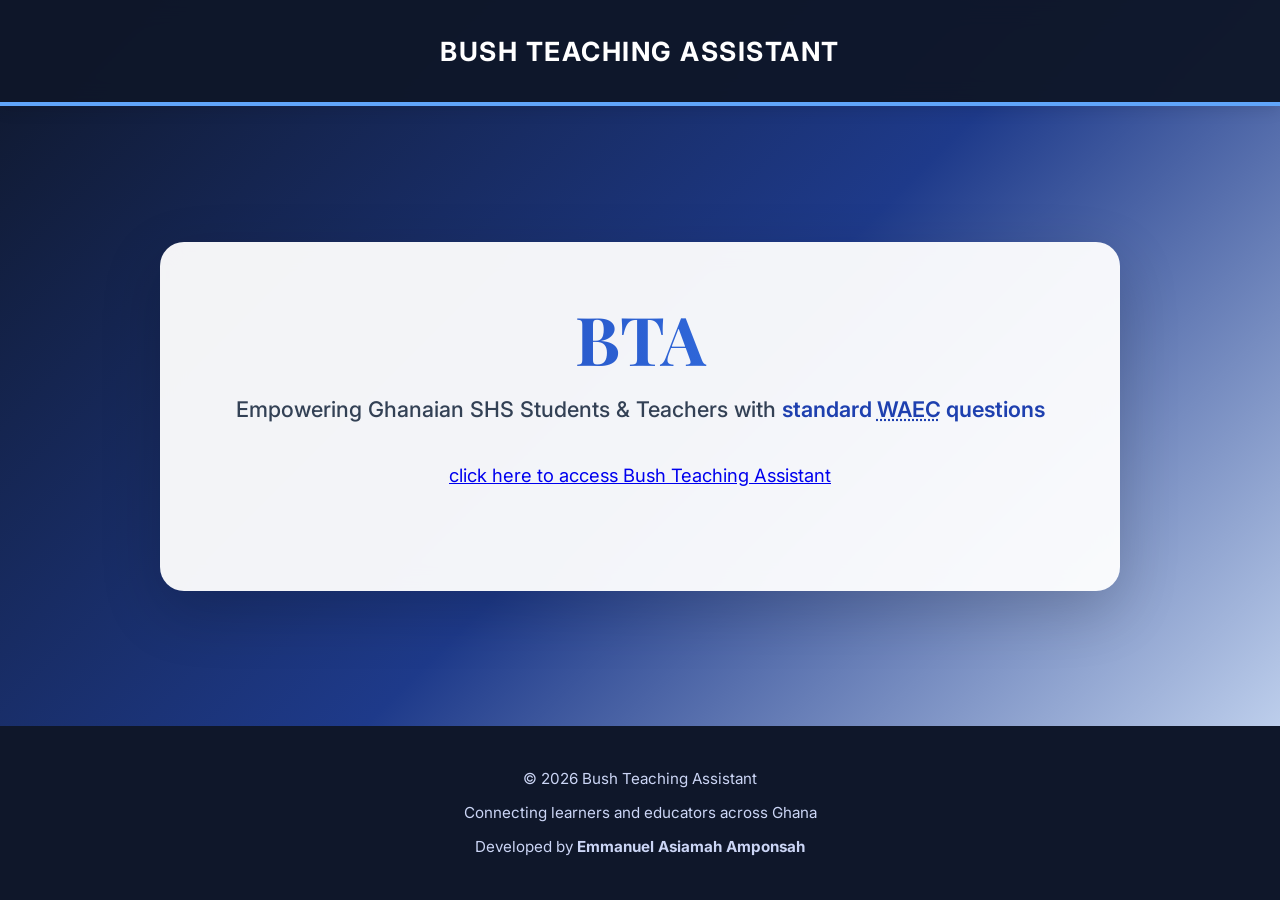
<file: index.html>
<!DOCTYPE html>
<html lang="en">
<head>
    <meta charset="UTF-8">
    <meta name="viewport" content="width=device-width, initial-scale=1.0">
    <meta name="description" content="Bush Teaching Assistant - WAEC Past Questions & Customized Tests for Ghanaian SHS Students">
    <meta name="author" content="Emmanuel Asiamah Amponsah">
    <meta name="keywords" content="chemistry, WAEC, past questions, SHS, teaching assistant, Ghana education">
    <title>Bush Teaching Assistant | WAEC Chemistry Revision</title>

    <link href="https://fonts.googleapis.com/css2?family=Inter:wght@400;500;600;700&family=Playfair+Display:wght@700&display=swap" rel="stylesheet">

    <style>
        :root {
            --primary: #1e40af;
            --primary-light: #3b82f6;
            --accent: #60a5fa;
            --dark: #0f172a;
            --light: #f8fafc;
            --gray: #64748b;
        }

        * {
            margin: 0;
            padding: 0;
            box-sizing: border-box;
        }

        body {
            font-family: 'Inter', system-ui, sans-serif;
            background: linear-gradient(135deg, #0f172a 0%, #1e3a8a 50%, #dbeafe 100%);
            color: #1e293b;
            line-height: 1.7;
            min-height: 100vh;
            display: flex;
            flex-direction: column;
        }

        /* HEADER */
        .header {
            background: rgba(15, 23, 42, 0.97);
            backdrop-filter: blur(12px);
            color: white;
            text-align: center;
            padding: 1.8rem 1rem;
            font-size: 1.65rem;
            font-weight: 700;
            letter-spacing: 1.5px;
            border-bottom: 4px solid var(--accent);
            position: sticky;
            top: 0;
            z-index: 1000;
            box-shadow: 0 4px 15px rgba(0, 0, 0, 0.1);
        }

        /* MAIN CONTENT */
        main {
            flex: 1;
            display: flex;
            align-items: center;
            justify-content: center;
            padding: 60px 20px;
        }

        .container {
            background: rgba(255, 255, 255, 0.95);
            backdrop-filter: blur(12px);
            border-radius: 24px;
            padding: 60px 50px;
            max-width: 960px;
            width: 100%;
            box-shadow: 0 20px 60px rgba(0, 0, 0, 0.18);
            text-align: center;
            animation: fadeInUp 0.8s ease forwards;
        }

        @keyframes fadeInUp {
            from {
                opacity: 0;
                transform: translateY(40px);
            }
            to {
                opacity: 1;
                transform: translateY(0);
            }
        }

        .logo {
            font-family: 'Playfair Display', serif;
            font-size: 4.2rem;
            font-weight: 700;
            background: linear-gradient(90deg, var(--primary), var(--primary-light));
            -webkit-background-clip: text;
            -webkit-text-fill-color: transparent;
            margin-bottom: 16px;
            line-height: 1.1;
        }

        .tagline {
            font-size: 1.35rem;
            color: #334155;
            margin-bottom: 32px;
            font-weight: 500;
        }

        .description {
            font-size: 1.15rem;
            color: #475569;
            max-width: 680px;
            margin: 0 auto 40px;
        }

        .highlight {
            color: var(--primary);
            font-weight: 600;
        }

        /* Video Section */
        .video-container {
            margin: 50px auto;
            max-width: 560px;
            border-radius: 20px;
            overflow: hidden;
            box-shadow: 0 15px 40px rgba(0, 0, 0, 0.25);
            background: #000;
        }

        video {
            width: 100%;
            height: auto;
            display: block;
        }

        /* Button */
        .btn {
            display: inline-block;
            padding: 16px 48px;
            background: linear-gradient(135deg, var(--primary-light), var(--primary));
            color: white;
            text-decoration: none;
            font-size: 1.1rem;
            font-weight: 600;
            border-radius: 50px;
            box-shadow: 0 10px 30px rgba(59, 130, 246, 0.4);
            transition: all 0.4s ease;
        }

        .btn:hover {
            transform: translateY(-5px);
            box-shadow: 0 15px 40px rgba(59, 130, 246, 0.5);
        }

        /* FOOTER */
        .footer {
            background: var(--dark);
            color: #cbd5f5;
            text-align: center;
            padding: 32px 20px;
            font-size: 0.95rem;
        }

        .footer p {
            margin: 8px 0;
        }

        /* RESPONSIVE DESIGN */
        @media (max-width: 768px) {
            .logo {
                font-size: 3.2rem;
            }

            .container {
                padding: 45px 25px;
                margin: 20px;
            }

            .header {
                font-size: 1.45rem;
                padding: 1.4rem 1rem;
            }

            .tagline {
                font-size: 1.2rem;
            }
        }

        @media (max-width: 480px) {
            .container {
                padding: 35px 20px;
            }

            .btn {
                padding: 14px 36px;
                font-size: 1rem;
            }
        }
    </style>
</head>

<body>

    <header class="header">
        BUSH TEACHING ASSISTANT
    </header>

    <main>
        <div class="container">
            <h1 class="logo">BTA</h1> 
            
            <p class="tagline">
                Empowering Ghanaian SHS Students & Teachers with <span class="highlight">standard <abbr title="West African Examinatin Council">WAEC</abbr> questions</span>
            </p>

            <div class="description">
                <a href="https://bta-330.onrender.com">click here to access Bush Teaching Assistant</a> 

            </div>

    </main>

    <footer class="footer">
        <p>&copy; 2026 Bush Teaching Assistant</p>
        <p>Connecting learners and educators across Ghana</p>
        <p>Developed by <strong>Emmanuel Asiamah Amponsah</strong></p>
    </footer>

</body>
</html>
</file>
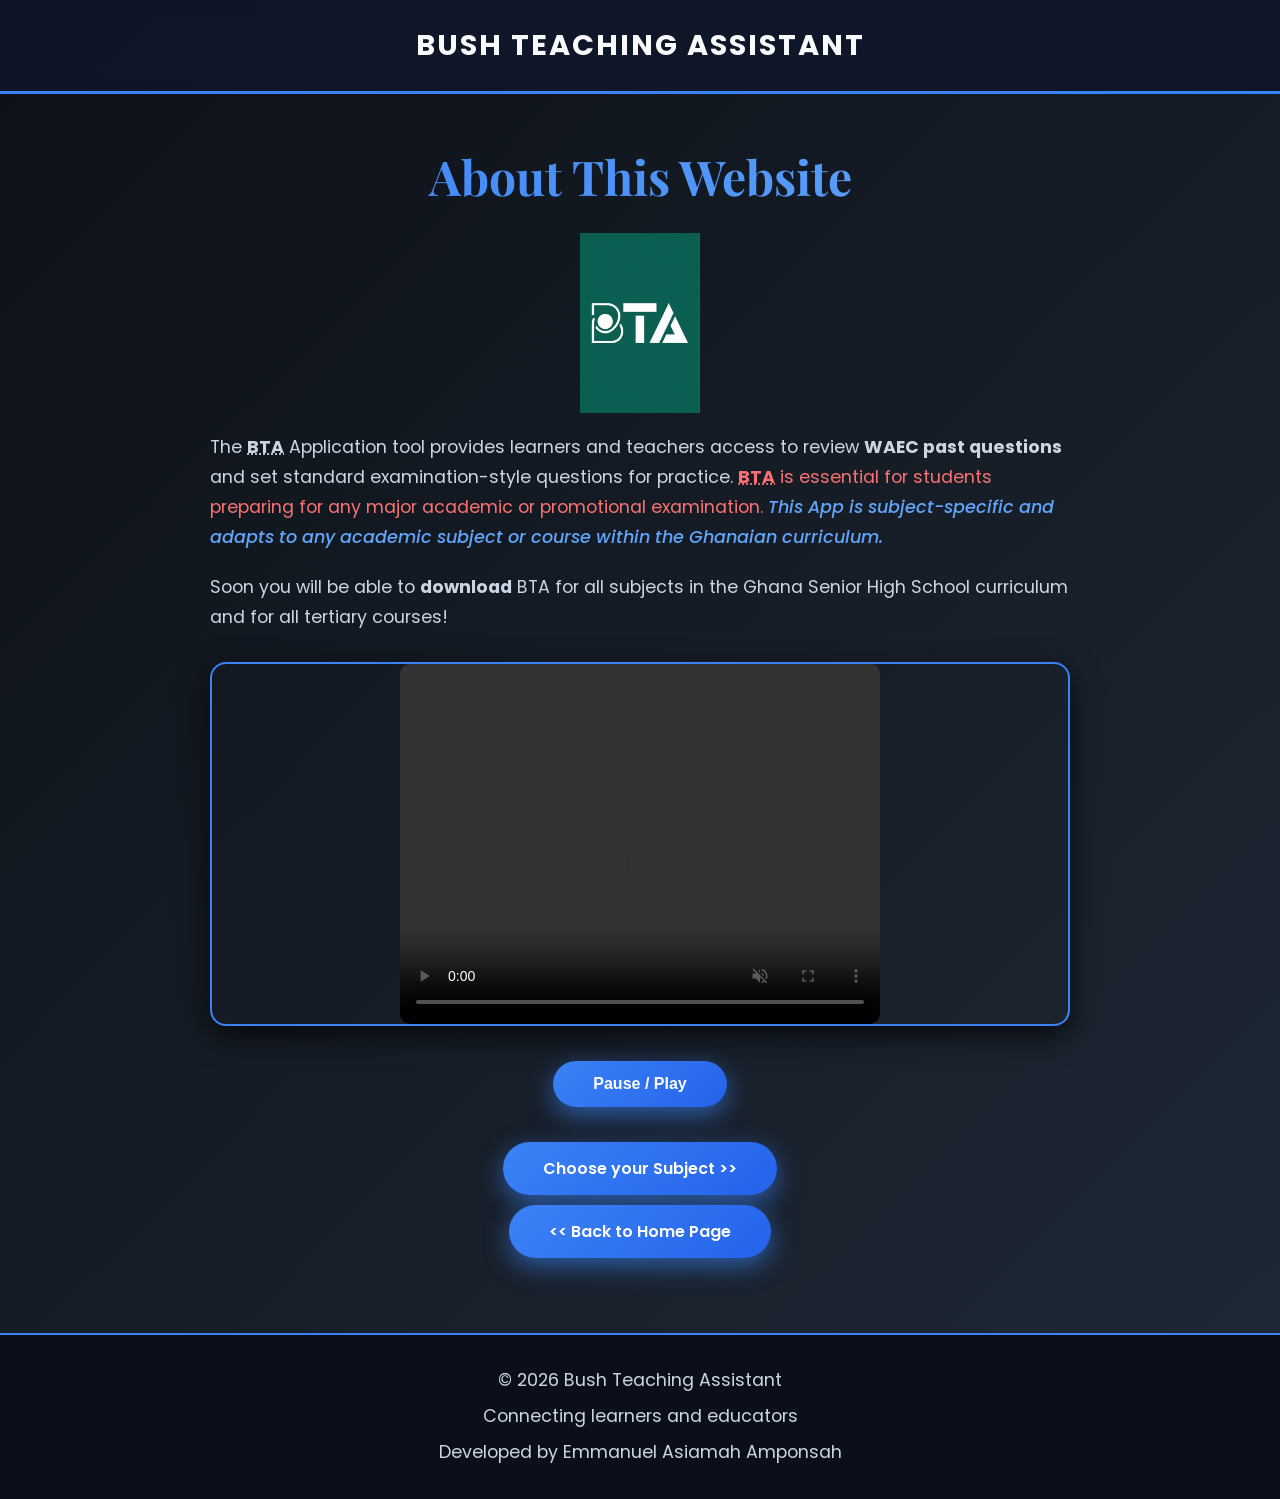
<file: aboutpage.html>
<!DOCTYPE html>
<html lang="en">
<head>
  <meta charset="UTF-8">
  <meta name="viewport" content="width=device-width, initial-scale=1.0">
  <meta name="description" content="Standard Chemistry Questions for Ghanaian SHS Learners!">
  <meta name="author" content="Emmanuel Asiamah Amponsah">
  <meta name="keywords" content="chemistry, past questions, WAEC, teaching assistant, asiamah, learn">
    
  <title>About Bush Teaching Assistant</title>

    <style>
        @import url('https://fonts.googleapis.com/css2?family=Poppins:wght@400;500;600;700&family=Playfair+Display:wght@700&display=swap');

        * {
            margin: 0;
            padding: 0;
            box-sizing: border-box;
        }

        body {
            font-family: 'Poppins', sans-serif;
            background: linear-gradient(135deg, #0d1117 0%, #1f2937 100%);
            color: #e2e8f0;
            display: flex;
            flex-direction: column;
            min-height: 100vh;
        }

        header {
            background: rgba(15,23,42,0.95);
            backdrop-filter: blur(10px);
            color: #f8fafc;
            text-align: center;
            padding: 1.5rem;
            font-size: 1.8rem;
            font-weight: 700;
            letter-spacing: 2px;
            border-bottom: 3px solid #3b82f6;
            position: sticky;
            top: 0;
            z-index: 100;
        }

        .main-content {
            flex: 1;
            max-width: 900px;
            margin: 0 auto;
            padding: 50px 20px;
        }

        h1, h2 {
            font-family: 'Playfair Display', serif;
            text-align: center;
            font-size: 3rem;
            margin-bottom: 25px;
            background: linear-gradient(90deg, #3b82f6, #60a5fa);
            -webkit-background-clip: text;
            -webkit-text-fill-color: transparent;
        }

        p {
            font-size: 1.1rem;
            line-height: 1.7;
            margin-bottom: 20px;
            color: #cbd5e1;
        }

        .italize {
            font-style: italic;
            color: #60a5fa;
            font-weight: 500;
        }

        .red_font {
            color: #f87171;
        }

        .video_wrapper {
            text-align: center;
            margin: 30px auto;
            border-radius: 16px;
            overflow: hidden;
            box-shadow: 0 10px 30px rgba(0,0,0,0.7);
            border: 2px solid #3b82f6;
           
        }

        video {
            width: 640px;
            max-width: 480px;
            height: 360px;
            display: block;
            border-radius: 10px;
            margin: auto;
        }

        .btn-container {
            text-align: center;
            margin: 25px 0;
        }

        .a3, button {
            display: inline-block;
            padding: 14px 40px;
            background: linear-gradient(135deg, #3b82f6, #2563eb);
            color: white;
            font-weight: 600;
            border: none;
            border-radius: 40px;
            text-decoration: none;
            cursor: pointer;
            transition: 0.3s;
            box-shadow: 0 8px 25px rgba(59,130,246,0.6);
            font-size: 1rem;
            margin: 5px;
        }

        .a3:hover, button:hover {
            transform: translateY(-3px);
            box-shadow: 0 12px 30px rgba(59,130,246,0.8);
        }

        .nav_links {
            text-align: center;
            margin: 20px 0;
        }

        footer {
            background: #0b0f1a;
            color: #cbd5f0;
            text-align: center;
            padding: 25px 15px;
            font-size: 0.9rem;
            border-top: 2px solid #3b82f6;
            margin-top: auto;
        }

        footer p {
            margin: 6px 0;
        }

        @media (max-width: 768px) {
            h1, h2 {
                font-size: 2.2rem;
            }
            video {
                max-width: 92%;
                height: 240px;
            }
        }
    </style>
</head>
<body>

    <header>
        BUSH TEACHING ASSISTANT
    </header>

    <div class="main-content">
        <h2>About This Website</h2>

        <p>
            <img class="BTA_logo_aboutpage" src="images/BTA_new_logo.jpeg" alt="BTA Logo" style="width:120px; display:block; margin:0 auto 20px;">
            The <abbr title="Bush Teaching Assistant"><b>BTA</b></abbr> Application tool provides learners and teachers access 
            to review <b>WAEC past questions</b> and set standard examination-style questions for practice.
            <span class="red_font">
                <abbr title="Bush Teaching Assistant"><b>BTA</b></abbr> is essential for students preparing for any major academic or promotional examination.
            </span>
            <span class="italize"> This App is subject-specific and adapts to any academic subject or course within the Ghanaian curriculum.</span>
        </p>

        <p>
            Soon you will be able to <b>download</b> BTA for all subjects in the Ghana Senior High School curriculum and for all tertiary courses!
        </p>

        <div class="video_wrapper">
            <video id="myvideo" controls muted loop>
                <source src="video/bta.mp4" type="video/mp4">
            </video>
        </div>

        <div class="btn-container">
            <button onclick="playPause()">Pause / Play</button>
        </div>

        <div class="nav_links">
            <a class="a3" href="page3.html">Choose your Subject &gt;&gt;</a><br>
            <a class="a3" href="index.html">&lt;&lt; Back to Home Page</a>
        </div>
    </div>

    <footer>
        <p>&copy; 2026 Bush Teaching Assistant</p>
        <p>Connecting learners and educators</p>
        <p>Developed by Emmanuel Asiamah Amponsah</p>
    </footer>

    <script>
        const video = document.getElementById("myvideo");
        function playPause() {
            if(video.paused) video.play();
            else video.pause();
        }
    </script>

</body>
</html>
</file>
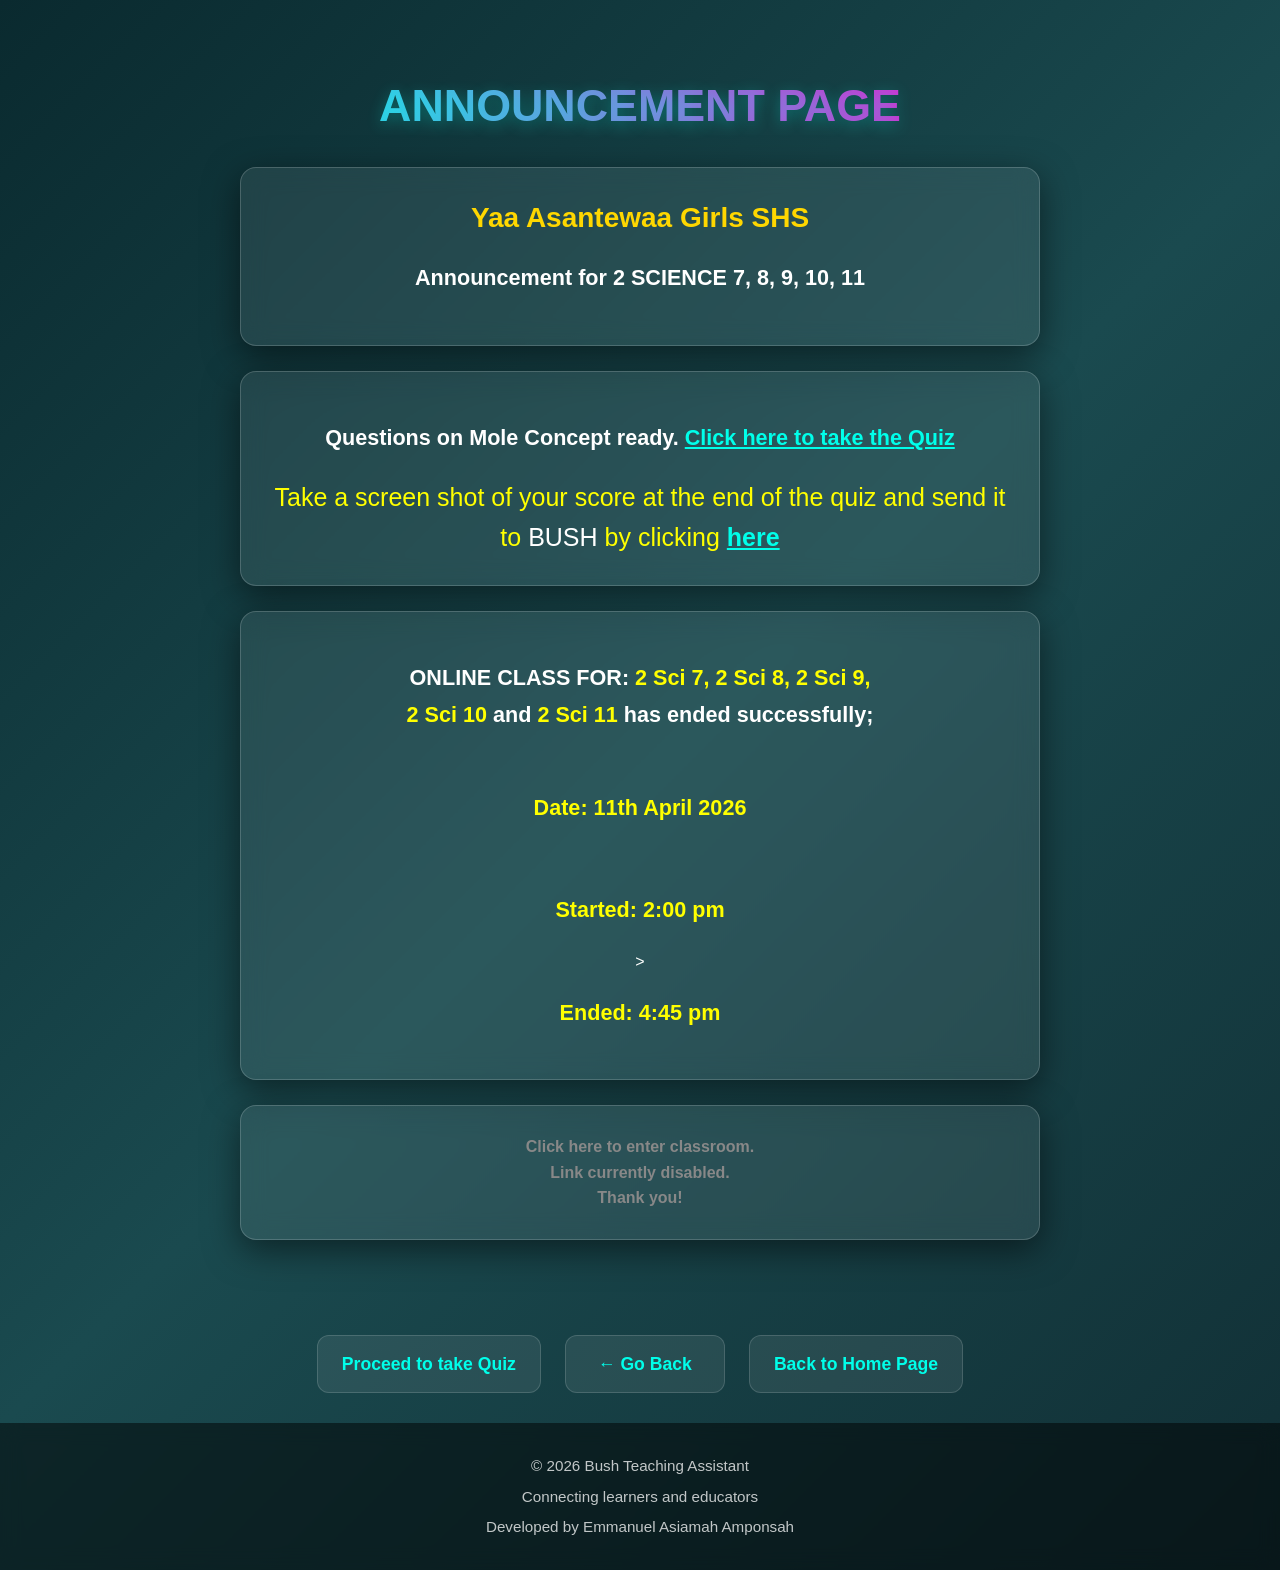
<file: announcement_page.html>
<!DOCTYPE html>
<html lang="en">
<head>
  <meta charset="UTF-8">
  <meta name="viewport" content="width=device-width, initial-scale=1.0">
  <meta name="description" content="Standard Chemistry Questions for Ghanaian SHS Learners!">
  <meta name="author" content="Emmanuel Asiamah Amponsah">
  <meta name="keywords" content="chemistry, past questions, WAEC, teaching assistant, asiamah, learn">

  <title>Bush Teaching Assistant!</title>

  <style>
    * {
      margin: 0;
      padding: 0;
      box-sizing: border-box;
    }

    body {
      font-family: 'Segoe UI', Arial, sans-serif;
      background: linear-gradient(135deg, #0a2a2f, #1a4a4f, #112f35);
      color: #ffffff;
      min-height: 100vh;
      line-height: 1.6;
    }

    .container {
      max-width: 900px;
      margin: 40px auto;
      padding: 30px 20px;
      text-align: center;
    }

    .heading {
      font-size: 2.8rem;
      background: linear-gradient(to right, #00ffea, #ff00cc);
      -webkit-background-clip: text;
      -webkit-text-fill-color: transparent;
      margin-bottom: 20px;
      text-shadow: 0 4px 15px rgba(0, 255, 234, 0.3);
    }

    .announcement {
      background: rgba(255, 255, 255, 0.08);
      backdrop-filter: blur(12px);
      border: 1px solid rgba(255, 255, 255, 0.18);
      border-radius: 16px;
      padding: 28px;
      margin: 25px auto;
      max-width: 800px;
      box-shadow: 0 10px 35px rgba(0, 0, 0, 0.5);
    }

    .announcement h1 {
      font-size: 1.75rem;
      margin-bottom: 15px;
      color: #ffd700;
    }

    .announcement h2 {
      font-size: 1.35rem;
      margin: 20px 0;
      line-height: 1.7;
    }

    .highlight {
      color: yellow;
      font-weight: bold;
    }

    a {
      color: #00ffea;
      text-decoration: none;
      font-weight: 600;
    }

    a:hover {
      text-decoration: underline;
      color: #ff00cc;
    }

    .disabled {
      color: #888;
      cursor: none;
      pointer-events: none;
    }

    /* Navigation Links - Made Responsive */
    .nav-links {
      margin: 40px 20px 30px 20px;
      display: flex;
      flex-wrap: wrap;
      justify-content: center;
      gap: 12px;
    }

    .nav-links a {
      background: rgba(255, 255, 255, 0.08);
      color: #00ffea;
      padding: 14px 24px;
      border-radius: 12px;
      font-size: 1.1rem;
      text-align: center;
      min-width: 160px;
      transition: all 0.3s ease;
      border: 1px solid rgba(255, 255, 255, 0.15);
    }

    .nav-links a:hover {
      background: rgba(0, 255, 234, 0.15);
      border-color: #00ffea;
      transform: translateY(-3px);
    }

    /* Footer */
    .footer {
      background: rgba(0, 0, 0, 0.5);
      backdrop-filter: blur(10px);
      padding: 25px 0;
      text-align: center;
      margin-top: auto;
      font-size: 0.95rem;
      color: rgba(255, 255, 255, 0.75);
    }

    .footer-content p {
      margin: 6px 0;
    }

    /* Mobile Responsiveness */
    @media (max-width: 600px) {
      .heading {
        font-size: 2.3rem;
      }
      
      .nav-links {
        flex-direction: column;
        align-items: center;
      }
      
      .nav-links a {
        min-width: 80%;
        padding: 16px 20px;
      }
      
      .announcement {
        padding: 22px;
      }
    }
  </style>
</head>

<body>
  <div class="container">

    <h1 class="heading">ANNOUNCEMENT PAGE</h1>

    <div class="announcement">
      <h1>Yaa Asantewaa Girls SHS</h1>
      <h2>Announcement for 2 SCIENCE 7, 8, 9, 10, 11</h2>
    </div>

    <div class="announcement">
      <h2>
        Questions on Mole Concept ready. 
        <a href="quiz_screen2.html"><span style="text-decoration:underline">
			Click here to take the Quiz</span></a>
      </h2>
      <p style="margin-top: 15px; color: yellow; font-size: 25px">
        Take a screen shot of your score at the end of the quiz and send it to 
		<span style="color:white">BUSH</span> by clicking 
        <a href="https://wa.me/233554454161" target="_blank">
			<span style="text-decoration:underline">here</span></a>
      </p>
    </div>

    <div class="announcement">
      <h2>
        ONLINE CLASS FOR:
        <span class="highlight"> 2 Sci 7,</span><span class="highlight"> 2 Sci 8,</span>
        <span class="highlight"> 2 Sci 9,</span><br><span class="highlight"> 2 Sci 10</span> and 
		<span class="highlight"> 2 Sci 11</span> has ended successfully;<br><br>
		<h2><span class="highlight">Date: 11th April 2026</span></h2><br><h2><span class="highlight">Started: 2:00 pm</span></h2>><h2><span class="highlight">Ended: 4:45 pm</span></h2>    
      </h2>
    </div>

    <div class="announcement">
      <a class="disabled" href="#">
        Click here to enter classroom.<br>
        <strong>Link currently disabled.</strong><br>
        Thank you!
      </a>
    </div>

  </div>

  <div class="nav-links">
    <a href="quiz_screen2.html">Proceed to take Quiz</a><br>
    <a href="page3.html">← Go Back</a><br>
    <a href="index.html">Back to Home Page</a>
  </div>

  <footer class="footer">
    <div class="footer-content">
        <p>&copy; 2026 Bush Teaching Assistant</p>
        <p>Connecting learners and educators</p>
        <p>Developed by Emmanuel Asiamah Amponsah</p>  
    </div>
  </footer>
</body>
</html>
</file>
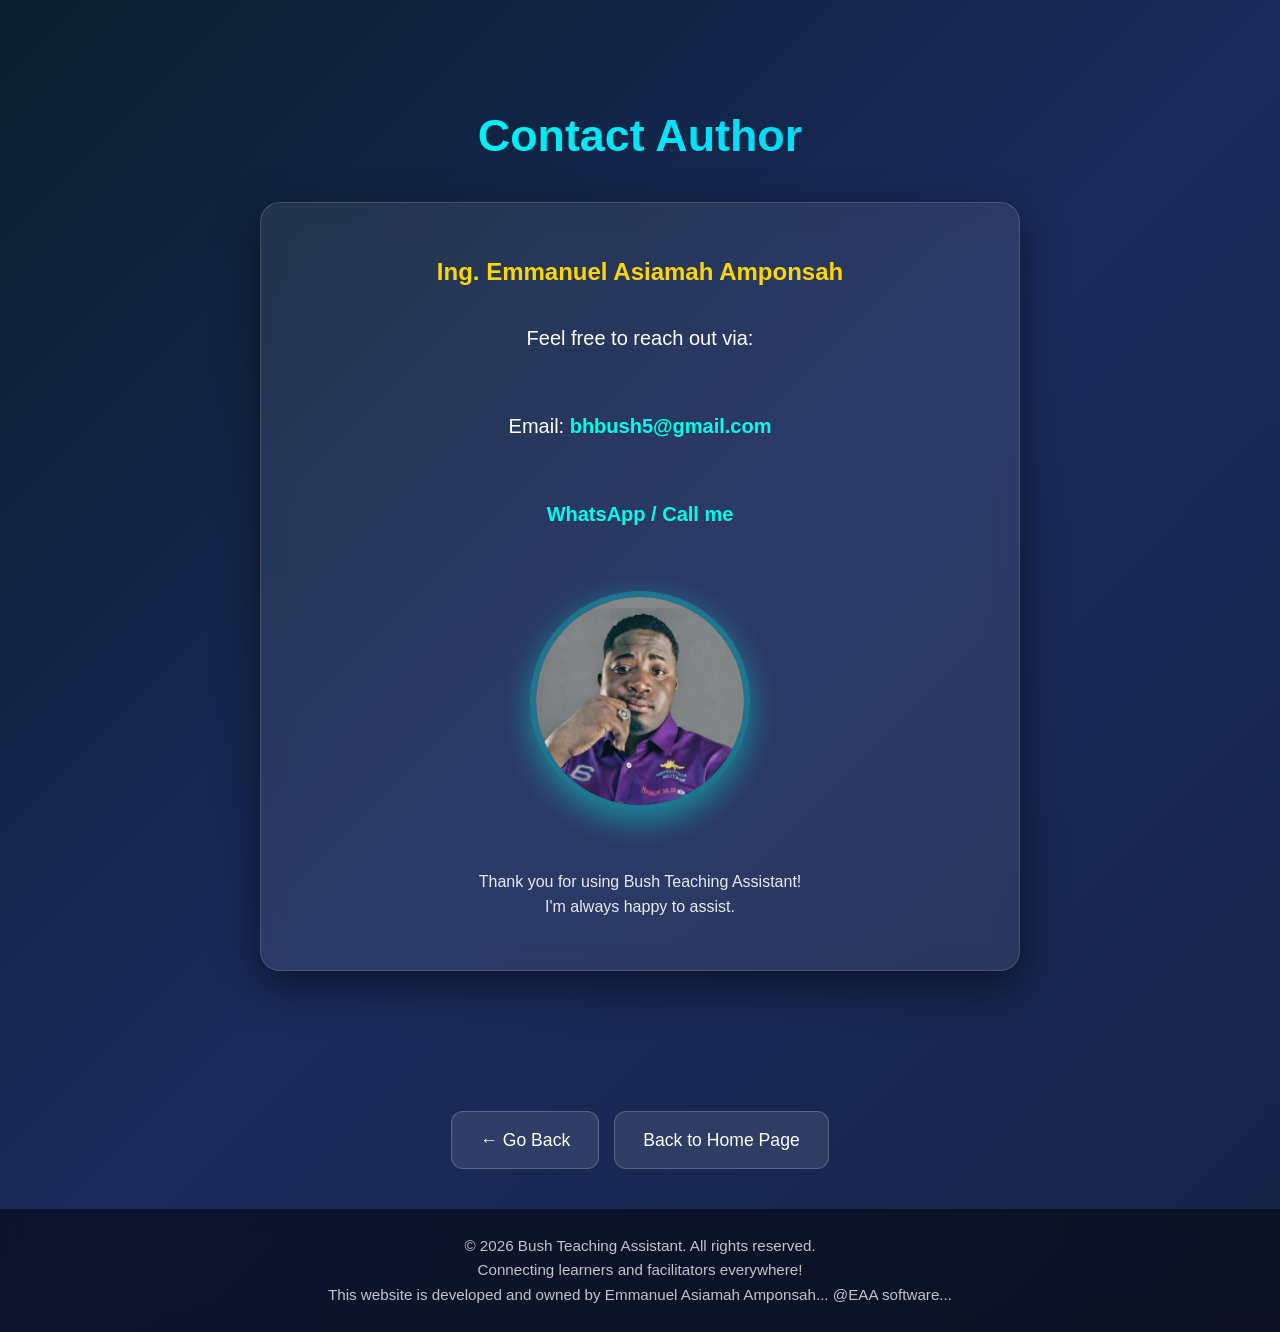
<file: contactpage.html>
<!DOCTYPE html>
<html lang="en">
<head>
  <meta charset="UTF-8">
  <meta name="viewport" content="width=device-width, initial-scale=1.0">
  <meta name="description" content="WAEC Chemistry Past Questions!">
  <meta name="author" content="Emmanuel Asiamah Amponsah">
  <meta name="keywords" content="Asiamah, Emmanuel, Amponsah">

  <title>Contact Author - Bush Teaching Assistant</title>

  <style>
    * {
      margin: 0;
      padding: 0;
      box-sizing: border-box;
    }

    body {
      font-family: 'Segoe UI', Arial, sans-serif;
      background: linear-gradient(135deg, #0a1f2e, #1a2a5c, #162447);
      color: #ffffff;
      min-height: 100vh;
      line-height: 1.6;
    }

    .container {
      max-width: 800px;
      margin: 60px auto;
      padding: 40px 20px;
      text-align: center;
    }

    .heading {
      font-size: 2.8rem;
      background: linear-gradient(to right, #00ffea, #00ccff);
      -webkit-background-clip: text;
      -webkit-text-fill-color: transparent;
      margin-bottom: 30px;
      font-weight: 700;
    }

    .card {
      background: rgba(255, 255, 255, 0.08);
      backdrop-filter: blur(12px);
      border: 1px solid rgba(255, 255, 255, 0.15);
      border-radius: 20px;
      padding: 50px 40px;
      box-shadow: 0 15px 40px rgba(0, 0, 0, 0.5);
      margin-bottom: 40px;
    }

    .contact-info {
      font-size: 1.25rem;
      line-height: 2.2;
      margin: 25px 0;
    }

    .contact-info a {
      color: #00ffea;
      text-decoration: none;
      font-weight: 600;
    }

    .contact-info a:hover {
      color: #ff00cc;
      text-decoration: underline;
    }

    .developer-image {
      width: 220px;
      height: 220px;
      border-radius: 50%;
      object-fit: cover;
      border: 6px solid rgba(0, 255, 234, 0.3);
      box-shadow: 0 10px 30px rgba(0, 255, 234, 0.4);
      margin: 30px 0;
    }

    .nav-links {
      margin: 40px 0;
      display: flex;
      flex-wrap: wrap;
      justify-content: center;
      gap: 15px;
    }

    .nav-links a {
      background: rgba(255, 255, 255, 0.1);
      color: #ffffff;
      padding: 14px 28px;
      border-radius: 12px;
      text-decoration: none;
      font-size: 1.1rem;
      transition: all 0.3s ease;
      border: 1px solid rgba(255, 255, 255, 0.2);
    }

    .nav-links a:hover {
      background: rgba(0, 255, 234, 0.2);
      border-color: #00ffea;
      transform: translateY(-3px);
    }

    footer {
      background: rgba(0, 0, 0, 0.5);
      backdrop-filter: blur(10px);
      padding: 25px 0;
      text-align: center;
      margin-top: auto;
      font-size: 0.95rem;
      color: rgba(255, 255, 255, 0.75);
    }
  </style>
</head>

<body>
  <div class="container">

    <h1 class="heading">Contact Author</h1>

    <div class="card">
      <h2 style="margin-bottom: 25px; color: #ffd700;">Ing. Emmanuel Asiamah Amponsah</h2>
      
      <div class="contact-info">
        Feel free to reach out via:<br><br>
        Email: 
        <a href="mailto:bhbush5@gmail.com?subject=About your WebPage">
          bhbush5@gmail.com
        </a><br><br>
         
        <a href="https://wa.me/233554454161" target="_blank">WhatsApp / Call me
        </a>
      </div>

      <img src="images/developer_image.jpeg" 
           class="developer-image" 
           alt="Emmanuel Asiamah Amponsah - Developer">

      <p style="margin-top: 20px; opacity: 0.9;">
        Thank you for using Bush Teaching Assistant!<br>
        I'm always happy to assist.
      </p>
    </div>

  </div>

  <div class="nav-links">
    <a href="page3.html">← Go Back</a>
    <a href="index.html">Back to Home Page</a>
  </div>

  <footer>
    <p>&copy; 2026 Bush Teaching Assistant. All rights reserved.</p>
    <p>Connecting learners and facilitators everywhere!</p>
    <p>This website is developed and owned by Emmanuel Asiamah Amponsah... @EAA software...</p>
  </footer>
</body>
</html>
</file>
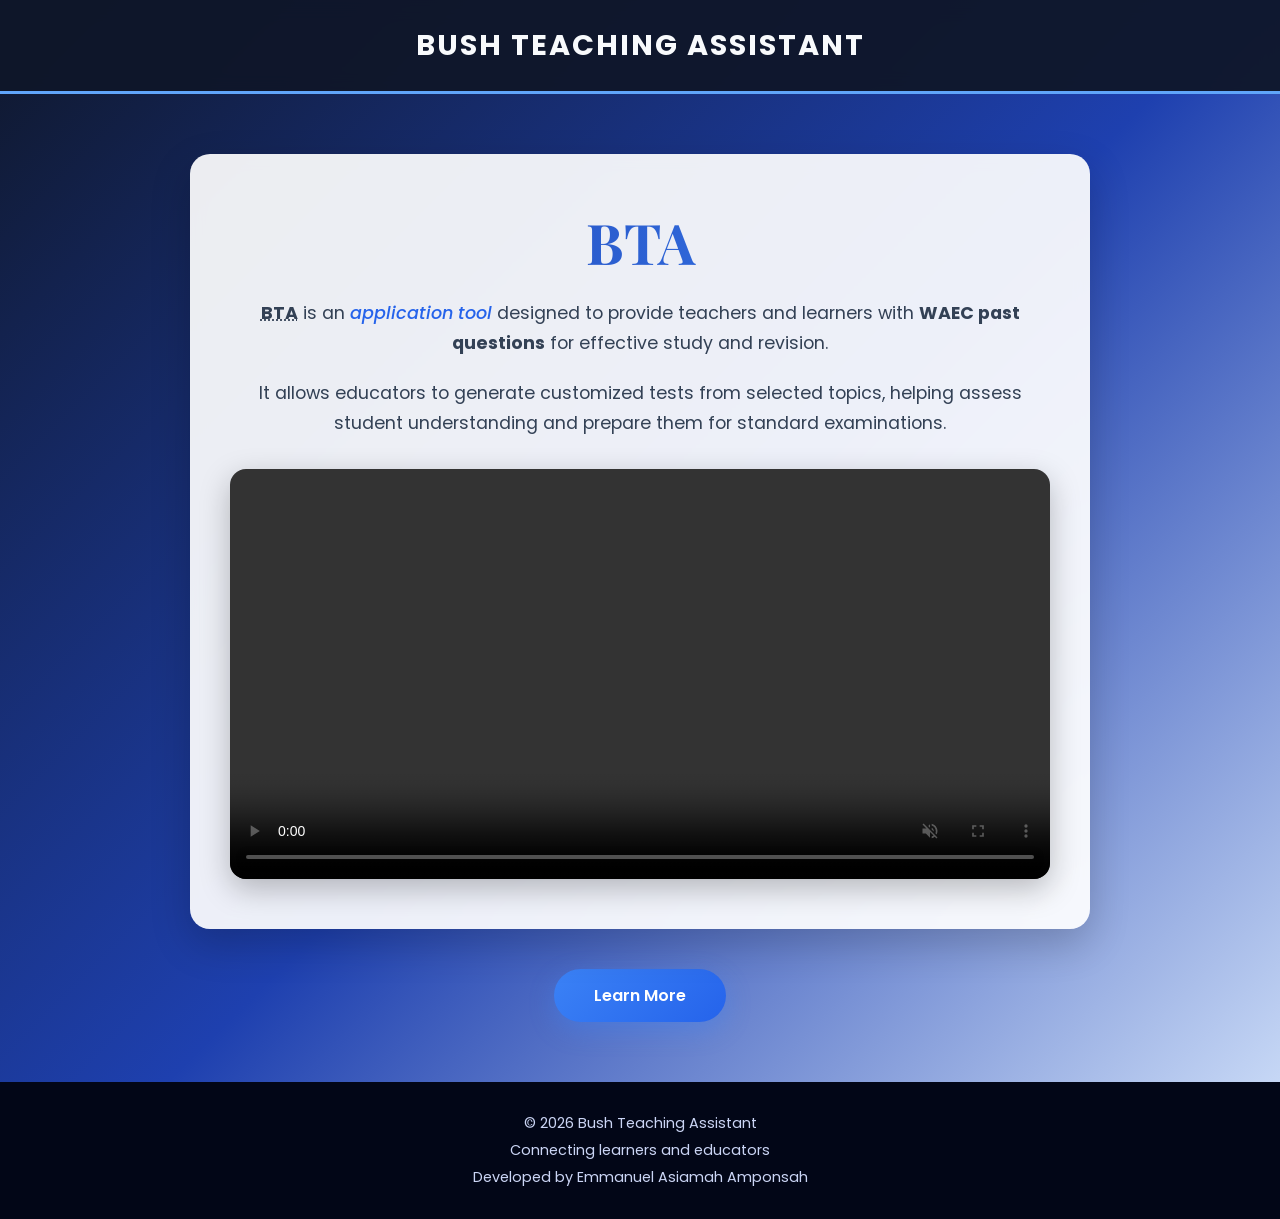
<file: index2.html>
<!DOCTYPE html>
<html lang="EN-US">
<head>
    <title>Bush Teaching Assistant</title>
    <meta charset="UTF-8">
    <meta name="viewport" content="width=device-width, initial-scale=1.0">

    <style>
        @import url('https://fonts.googleapis.com/css2?family=Poppins:wght@400;500;600;700&family=Playfair+Display:wght@700&display=swap');

        * {
            margin: 0;
            padding: 0;
            box-sizing: border-box;
        }

        body {
            font-family: 'Poppins', sans-serif;
            background: linear-gradient(135deg, #0f172a, #1e40af, #dbeafe);
            color: #1e293b;
            min-height: 100vh;
            display: flex;
            flex-direction: column;
        }

        /* HEADER */
        .header {
            background: rgba(15, 23, 42, 0.95);
            backdrop-filter: blur(10px);
            color: #f8fafc;
            text-align: center;
            padding: 1.5rem;
            font-size: 1.8rem;
            font-weight: 700;
            letter-spacing: 2px;
            border-bottom: 3px solid #60a5fa;
            position: sticky;
            top: 0;
            z-index: 100;
        }

        /* MAIN */
        section {
            flex: 1;
            display: flex;
            flex-direction: column;
            justify-content: center;
            padding: 60px 20px;
        }

        article {
            background: rgba(255, 255, 255, 0.92);
            backdrop-filter: blur(8px);
            border-radius: 20px;
            padding: 50px 40px;
            text-align: center;
            max-width: 900px;
            margin: auto;
            box-shadow: 0 15px 40px rgba(0,0,0,0.2);
            animation: fadeIn 0.6s ease;
        }

        @keyframes fadeIn {
            from {opacity: 0; transform: translateY(15px);}
            to {opacity: 1; transform: translateY(0);}
        }

        .h1 {
            font-family: 'Playfair Display', serif;
            font-size: 3.5rem;
            background: linear-gradient(90deg, #1e40af, #3b82f6);
            -webkit-background-clip: text;
            -webkit-text-fill-color: transparent;
            margin-bottom: 20px;
        }

        .p1, .p2 {
            font-size: 1.1rem;
            line-height: 1.7;
            margin-bottom: 20px;
            color: #334155;
        }

        .italize {
            font-style: italic;
            color: #2563eb;
            font-weight: 500;
        }

        /* VIDEO */
        .video_wrapper {
            margin-top: 30px;
            border-radius: 16px;
            overflow: hidden;
            box-shadow: 0 10px 30px rgba(0,0,0,0.25);
        }

        video {
            width: 100%;
            display: block;
        }

        /* BUTTON */
        .btn-container {
            margin-top: 40px;
            text-align: center;
        }

        .a3 {
            display: inline-block;
            padding: 14px 40px;
            background: linear-gradient(135deg, #3b82f6, #2563eb);
            color: white;
            text-decoration: none;
            border-radius: 40px;
            font-weight: 600;
            transition: 0.3s;
            box-shadow: 0 8px 25px rgba(59,130,246,0.4);
        }

        .a3:hover {
            transform: translateY(-3px);
            box-shadow: 0 12px 30px rgba(59,130,246,0.5);
        }

        /* FOOTER */
        .footer {
            background: #020617;
            color: #cbd5f5;
            text-align: center;
            padding: 25px 15px;
            font-size: 0.9rem;
            margin-top: auto;
        }

        .footer p {
            margin: 6px 0;
        }

        /* MOBILE */
        @media (max-width: 768px) {
            .h1 {
                font-size: 2.5rem;
            }

            article {
                padding: 35px 20px;
            }
        }

    </style>
</head>

<body>

    <header class="header">
        BUSH TEACHING ASSISTANT
    </header>

    <section>
        <article>

            <h1 class="h1">BTA</h1>

            <p class="p1">
                <abbr title="Bush Teaching Assistant"><b>BTA</b></abbr> is an 
                <span class="italize">application tool</span> designed to provide teachers and learners with
                <b>WAEC past questions</b> for effective study and revision.
            </p>

            <p class="p2">
                It allows educators to generate customized tests from selected topics, helping assess
                student understanding and prepare them for standard examinations.
            </p>

            <div class="video_wrapper">
                <video controls muted loop>
                    <source src="video/bta2.mp4" type="video/mp4">
                </video>
            </div>

        </article>

        <div class="btn-container">
            <a class="a3" href="aboutpage.html">Learn More</a>
        </div>
    </section>

    <footer class="footer">
        <p>&copy; 2026 Bush Teaching Assistant</p>
        <p>Connecting learners and educators</p>
        <p>Developed by Emmanuel Asiamah Amponsah</p>
    </footer>

</body>
</html>
</file>
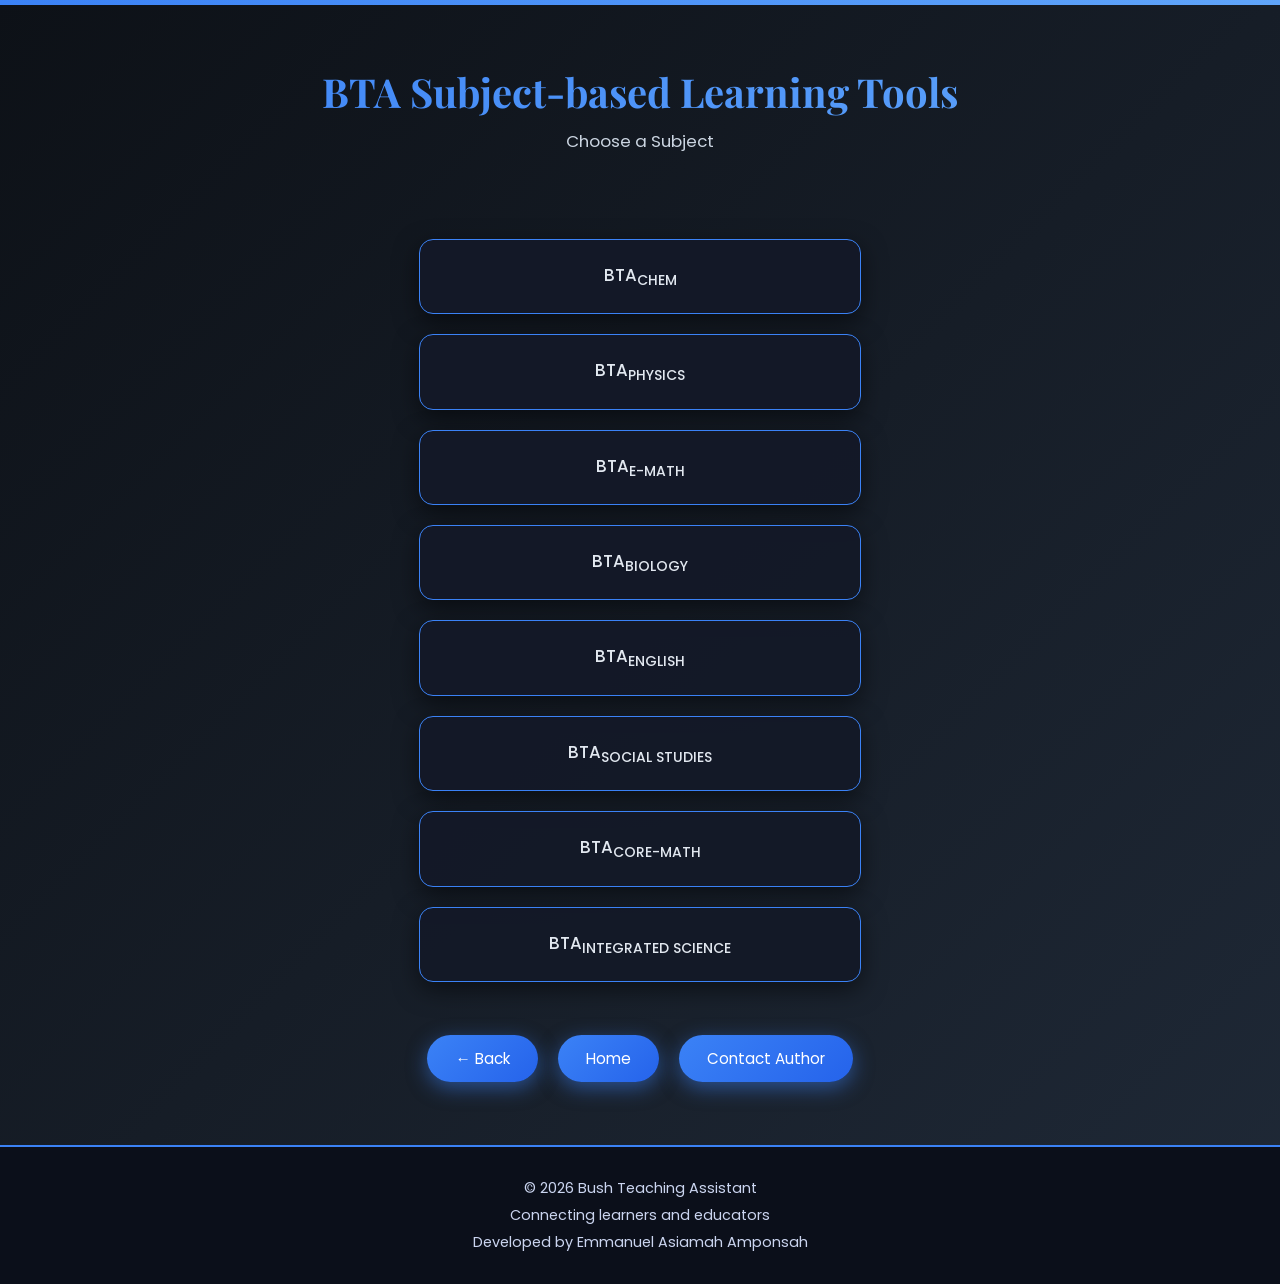
<file: page3.html>
<!DOCTYPE html>
<html lang="EN-US">
<head>
    
  <meta charset="UTF-8">
  <meta name="viewport" content="width=device-width, initial-scale=1.0">
  <meta name="description" content="Standard Chemistry Questions for Ghanaian SHS Learners!">
  <meta name="author" content="Emmanuel Asiamah Amponsah">
  <meta name="keywords" content="chemistry, past questions, WAEC, teaching assistant, asiamah, learn">
    
  <title>Bush Teaching Assistant</title>
    
    <style>
        @import url('https://fonts.googleapis.com/css2?family=Poppins:wght@400;500;600;700&family=Playfair+Display:wght@700&display=swap');

        * {
            box-sizing: border-box;
            margin: 0;
            padding: 0;
        }

        body {
            font-family: 'Poppins', sans-serif;
            background: linear-gradient(135deg, #0d1117 0%, #1f2937 100%);
            color: #e2e8f0;
            display: flex;
            flex-direction: column;
            min-height: 100vh;
        }

        /* TOP BAR */
        .top-bar {
            height: 5px;
            background: linear-gradient(to right, #3b82f6, #60a5fa);
        }

        /* HERO */
        .hero {
            text-align: center;
            padding: 60px 20px 30px;
            color: #cbd5e1;
        }

        .hero h1 {
            font-family: 'Playfair Display', serif;
            font-size: 2.5rem;
            background: linear-gradient(90deg, #3b82f6, #60a5fa);
            -webkit-background-clip: text;
            -webkit-text-fill-color: transparent;
            margin-bottom: 10px;
         
        }

        .hero p {
            color: #cbd5e1;
            font-size: 1.05rem;
        }

        /* MAIN */
        .main-content {
            flex: 1;
            max-width: 1000px;
            margin: 0 auto;
            padding: 30px 20px;
        }

        /* SUBJECT GRID */
        .subject-links {
            display: grid;
            grid-template-columns: repeat(auto-fit, minmax(230px, 1fr));
            gap: 20px;
            margin-top: 25px;
        }

        .subject-links a {
            background: rgba(20, 25, 40, 0.95);
            padding: 22px;
            text-align: center;
            text-decoration: none;
            color: #e2e8f0;
            border-radius: 14px;
            font-size: 1.05rem;
            font-weight: 500;
            border: 1px solid #3b82f6;
            transition: 0.3s;
            box-shadow: 0 8px 25px rgba(0,0,0,0.5);
        }

        .subject-links a:hover {
            transform: translateY(-4px);
            background: linear-gradient(135deg, #3b82f6, #2563eb);
            color: #fff;
            box-shadow: 0 12px 30px rgba(59,130,246,0.7);
        }

        /* NAV */
        .nav-links {
            text-align: center;
            margin: 45px 0 25px;
        }

        .nav-links a {
            display: inline-block;
            padding: 12px 28px;
            margin: 8px;
            text-decoration: none;
            color: white;
            font-size: 0.95rem;
            border-radius: 30px;
            background: linear-gradient(135deg, #3b82f6, #2563eb);
            transition: 0.3s;
            box-shadow: 0 6px 20px rgba(59,130,246,0.5);
        }

        .nav-links a:hover {
            transform: translateY(-3px);
            box-shadow: 0 10px 25px rgba(59,130,246,0.7);
        }

        /* FOOTER */
        .footer {
            background: #0b0f1a;
            color: #cbd5f0;
            text-align: center;
            padding: 25px 15px;
            font-size: 0.9rem;
            border-top: 2px solid #3b82f6;
        }

        .footer-content p {
            margin: 6px 0;
        }

        /* MOBILE */
        @media (max-width: 600px) {
            .hero h1 {
                font-size: 2rem;
            }
        }

    </style>
</head>

<body>

    <div class="top-bar"></div>

    <!-- HERO -->
    <section class="hero">
        <h1>
            <abbr title="Bush Teaching Assistant">BTA</abbr> Subject-based Learning Tools
        </h1>
        <p>Choose a Subject</p>
    </section>

    <!-- MAIN -->
    <div class="main-content">

        <div class="subject-links">
            <a href="announcement_page.html">BTA<sub>CHEM</sub></a>
            <a href="contactpage.html">BTA<sub>PHYSICS</sub></a>
            <a href="contactpage.html">BTA<sub>E-MATH</sub></a>
            <a href="contactpage.html">BTA<sub>BIOLOGY</sub></a>
            <a href="contactpage.html">BTA<sub>ENGLISH</sub></a>
            <a href="contactpage.html">BTA<sub>SOCIAL STUDIES</sub></a>
            <a href="contactpage.html">BTA<sub>CORE-MATH</sub></a>
            <a href="contactpage.html">BTA<sub>INTEGRATED SCIENCE</sub></a>
        </div>

        <div class="nav-links">
            <a href="aboutpage.html">← Back</a>
            <a href="index.html">Home</a>
            <a href="contactpage.html">Contact Author</a>
        </div>

    </div>

    <!-- FOOTER -->
    <footer class="footer">
        <div class="footer-content">
            <p>&copy; 2026 Bush Teaching Assistant</p>
            <p>Connecting learners and educators</p>
            <p>Developed by Emmanuel Asiamah Amponsah</p>
        </div>
    </footer>

</body>
</html>
</file>
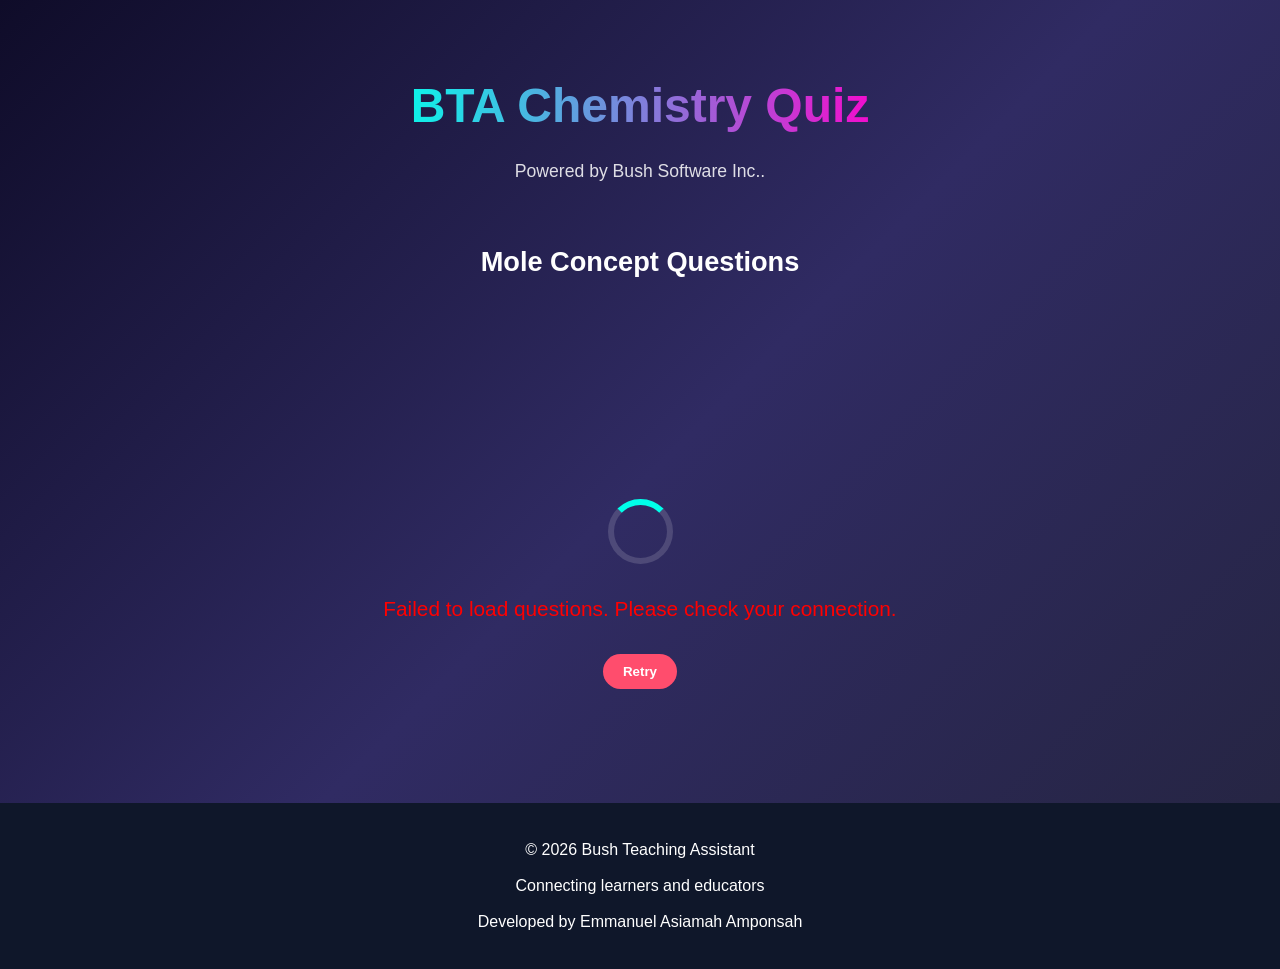
<file: quiz_screen2.html>
<!DOCTYPE html>
<html lang="en">
<head>
  <meta charset="UTF-8">
  <meta name="viewport" content="width=device-width, initial-scale=1.0">
  <meta name="description" content="Standard Chemistry Questions for Ghanaian SHS Learners!">
  <meta name="author" content="Emmanuel Asiamah Amponsah">
  <title>Chemistry Quiz</title>

  <style>
    * { margin:0; padding:0; box-sizing:border-box; }

    body {
      font-family: 'Segoe UI', Arial, sans-serif;
      min-height: 100vh;
      background: linear-gradient(135deg, #0f0c29, #302b63, #24243e);
      color: white;
      display: flex;
      flex-direction: column;
      white-space: pre-line;
    }

    .container {
      max-width: 850px;
      margin: 40px auto;
      padding: 20px;
      flex: 1;
    }

    h1 {
      text-align: center;
      font-size: 3rem;
      margin-bottom: 10px;
      background: linear-gradient(to right, #00ffea, #ff00cc);
      -webkit-background-clip: text;
      -webkit-text-fill-color: transparent;
    }

    .subtitle {
      text-align: center;
      margin-bottom: 40px;
      opacity: 0.85;
      font-size: 1.1rem;
    }

    #loading { text-align:center; margin-top:80px; }

    #loading p {
      margin-top: 15px;
      font-size: 1.3rem;
      color: #00ffea;
    }

    .spinner {
      width: 65px;
      height: 65px;
      margin:auto;
      border:6px solid rgba(255,255,255,0.15);
      border-top:6px solid #00ffea;
      border-radius:50%;
      animation: spin 1s linear infinite;
    }

    @keyframes spin { to { transform: rotate(360deg); } }

    .question-card {
      background: rgba(255,255,255,0.08);
      backdrop-filter: blur(12px);
      border: 1px solid rgba(255,255,255,0.15);
      padding: 35px;
      border-radius: 20px;
      margin-bottom: 30px;
    }

    #progress {
      text-align:center;
      font-size:1.3rem;
      margin-bottom:10px;
      font-weight:600;
      color:#00ffea;
    }

    h2 {
      font-size: 1.7rem;
      line-height: 1.6;
      margin-bottom: 35px;
    }

    .options button {
      width: 100%;
      padding: 18px 22px;
      margin: 5px 0;
      font-size: 1.2rem;
      border-radius: 14px;
      background: rgba(255,255,255,0.07);
      color: white;
      border: 1px solid rgba(255,255,255,0.15);
      cursor: pointer;
      text-align: left;
    }

    .options button:hover:not(:disabled) {
      background: rgba(255,255,255,0.15);
      border-color: #00ffea;
      transform: translateX(6px);
    }

    .options button::first-letter {
      font-weight: bold;
      color: #00ffea;
    }

    .options button.correct {
      background: #00ff9d !important;
      color: #000;
      font-weight: bold;
    }

    .options button.wrong {
      background: #ff4d6d !important;
      color: white;
    }

    #feedback {
      margin: 25px 0;
      font-size: 1.6rem;
      font-weight: bold;
      text-align: center;
    }

    #explanation {
      background: rgba(255,255,255,0.1);
      padding: 22px;
      border-radius: 14px;
      border-left: 6px solid #00ffea;
      margin: 25px 0;
      display: none;
    }

    .btn-group {
      display:flex;
      justify-content:center;
      gap:12px;
      flex-wrap: wrap;
      margin-top:20px;
    }

    button {
      padding:12px 20px;
      border:none;
      border-radius:30px;
      cursor:pointer;
      font-weight:bold;
    }

    #prev-btn { background:#888; color:white; }
    #next-btn { background:#00ffea; color:black; }
    #skip-btn { background:#ff9800; color:white; }

    .result-box {
      text-align:center;
      padding:40px;
    }

    .final-score {
      font-size:4rem;
      margin:15px 0;
      background: linear-gradient(to right, #00ffea, #ff00cc);
      -webkit-background-clip: text;
      -webkit-text-fill-color: transparent;
    }

    .percentage {
      font-size: 2rem;
      color: #00ff9d;
    }

    footer {
      background:#0f172a;
      text-align:center;
      padding:20px;
      margin-top:auto;
    }

    #retry-btn {
      margin-top: 15px;
      background: #ff4d6d;
      color: white;
      padding: 10px 20px;
      border-radius: 25px;
      cursor: pointer;
      font-weight: bold;
    }

    a {
      margin: 40px 0;
      display: flex;
      flex-wrap: wrap;
      justify-content: center;
      gap: 15px;
    }

    a {
      background: rgba(255, 255, 255, 0.1);
      color: yellow;
      padding: 14px 28px;
      border-radius: 12px;
      text-decoration: none;
      font-size: 1.1rem;
      transition: all 0.3s ease;
      border: 1px solid rgba(255, 255, 255, 0.2);
    }

    a:hover {
      background: rgba(0, 255, 234, 0.2);
      border-color: #00ffea;
      transform: translateY(-3px);
    }
  </style>
</head>

<body>

<div class="container">
  <h1>BTA Chemistry Quiz</h1>
  <p class="subtitle">Powered by Bush Software Inc..</p>
  <h2 style="text-align:center">Mole Concept Questions</h2>

  <p id="progress"></p>

  <div id="loading">
    <div class="spinner"></div>
    <p>Loading questions... please wait</p>
  </div>

  <div id="quiz-container" style="display:none;"></div>
</div>

<footer>
    <p>&copy; 2026 Bush Teaching Assistant</p>
    <p>Connecting learners and educators</p>
    <p>Developed by Emmanuel Asiamah Amponsah</p>
</footer>

<script>
function shuffleArray(array) {
  for (let i = array.length - 1; i > 0; i--) {
    const j = Math.floor(Math.random() * (i + 1));
    [array[i], array[j]] = [array[j], array[i]];
  }
}

let allQuestions = [];
let currentIndex = 0;
let userAnswers = [];

async function loadQuestions() {
  const loadingEl = document.getElementById('loading');
  const quizEl = document.getElementById('quiz-container');

  loadingEl.style.display = 'block';
  quizEl.style.display = 'none';

  try {
    const res = await fetch('https://bush-backend.onrender.com/questions');
    if (!res.ok) throw new Error('Network response was not ok');

    const data = await res.json();
    if (!data.questions || !Array.isArray(data.questions) || data.questions.length === 0) {
      throw new Error('No questions found in backend response');
    }

    const validQuestions = data.questions.filter(q => 
      q.question && Array.isArray(q.options) && q.options.length > 0 && q.answer
    );

    if (validQuestions.length === 0) throw new Error('No valid questions found');

    shuffleArray(validQuestions);
    allQuestions = validQuestions.slice(0, 50);
    userAnswers = new Array(allQuestions.length).fill(null);

    loadingEl.style.display = 'none';
    quizEl.style.display = 'block';

    showQuestion();

  } catch (error) {
    console.error(error);
    loadingEl.innerHTML = `
      <div class="spinner"></div>
      <p style="color:red; margin-top: 15px;">Failed to load questions. Please check your connection.</p>
      <button id="retry-btn" onclick="loadQuestions()">Retry</button>
    `;
  }
}

function showQuestion() {
  const q = allQuestions[currentIndex];
  document.getElementById('progress').textContent =
    `Question ${currentIndex + 1} of ${allQuestions.length}`;

  let optionsHTML = '';
  q.options.forEach(opt => {
    optionsHTML += `<button>${opt}</button>`;
  });

  document.getElementById('quiz-container').innerHTML = `
    <div class="question-card">
      <h2>${q.question}</h2>
      <div class="options">${optionsHTML}</div>
      
      <div id="feedback"></div>
      
      <div id="explanation"></div>
      <a href="https://wa.me/233554454161" target="_blank">Click here for further explanation from your teacher (Bush)</a>
      <div class="btn-group">
        <button id="prev-btn" onclick="prev()">← Previous</button>
        <button id="skip-btn" onclick="skip()">Skip →</button>
        <button id="next-btn" onclick="next()" style="display:none;">Next</button>
      </div>
    </div>
  `;

  const buttons = document.querySelectorAll('.options button');
  buttons.forEach(btn => btn.onclick = () => selectAnswer(btn, q));

  if (currentIndex === 0) {
    document.getElementById('prev-btn').disabled = true;
    document.getElementById('prev-btn').style.opacity = 0.5;
  }
  if (currentIndex === allQuestions.length - 1) {
    document.getElementById('skip-btn').disabled = true;
    document.getElementById('skip-btn').style.opacity = 0.5;
  }

  if (userAnswers[currentIndex] !== null) {
    const saved = userAnswers[currentIndex];
    buttons.forEach(btn => {
      const letter = btn.textContent.charAt(0);
      if (letter === q.answer) btn.classList.add('correct');
      if (letter === saved && saved !== q.answer) btn.classList.add('wrong');
      btn.disabled = true;
    });
    showExplanation(q);
    document.getElementById('next-btn').style.display = 'inline-block';
  }
}

function selectAnswer(btn, q) {
  const selected = btn.textContent.charAt(0);
  userAnswers[currentIndex] = selected;

  document.querySelectorAll('.options button').forEach(b => {
    b.disabled = true;
    const letter = b.textContent.charAt(0);
    if (letter === q.answer) b.classList.add('correct');
    if (b === btn && selected !== q.answer) b.classList.add('wrong');
  });

  const feedback = document.getElementById('feedback');
  feedback.innerHTML = selected === q.answer 
    ? `<span style="color:#00ff9d;">✓ Correct!</span>`
    : `<span style="color:#ff4d6d;">✗ Wrong!</span>`;

  showExplanation(q);
  document.getElementById('next-btn').style.display = 'inline-block';
}

function showExplanation(q) {
  const exp = document.getElementById('explanation');
  exp.innerHTML = `<strong>Explanation:</strong><br>${q.explanation || 'No explanation provided.'}`;
  exp.style.display = 'block';
}

function next() {
  currentIndex++;
  if (currentIndex >= allQuestions.length) return showScore();
  showQuestion();
}

function prev() {
  if (currentIndex > 0) {
    currentIndex--;
    showQuestion();
  }
}

function skip() {
  currentIndex++;
  if (currentIndex >= allQuestions.length) return showScore();
  showQuestion();
}

function showScore() {
  let score = 0;
  allQuestions.forEach((q, i) => {
    if (userAnswers[i] === q.answer) score++;
  });

  const total = allQuestions.length;
  const percent = Math.round((score / total) * 100);

  document.getElementById('quiz-container').innerHTML = `
    <div class="question-card result-box">
      <h2>Quiz Completed!</h2>
      <div class="final-score"> ${score} / ${total}</div>
      <div class="percentage">${percent}%</div>
    <a href="https://wa.me/233554454161" target="_blank">Take a snapshot of
       this screen and click here to send your score to Bush</a>
    </div>
  `;
}

// Scroll to top when Next button is clicked
document.addEventListener('click', function(e) {
  if (e.target && e.target.id === 'next-btn') {
    window.scrollTo(0, 0);
  }
 
});

window.onload = loadQuestions;
</script>

</body>
</html>
</file>
